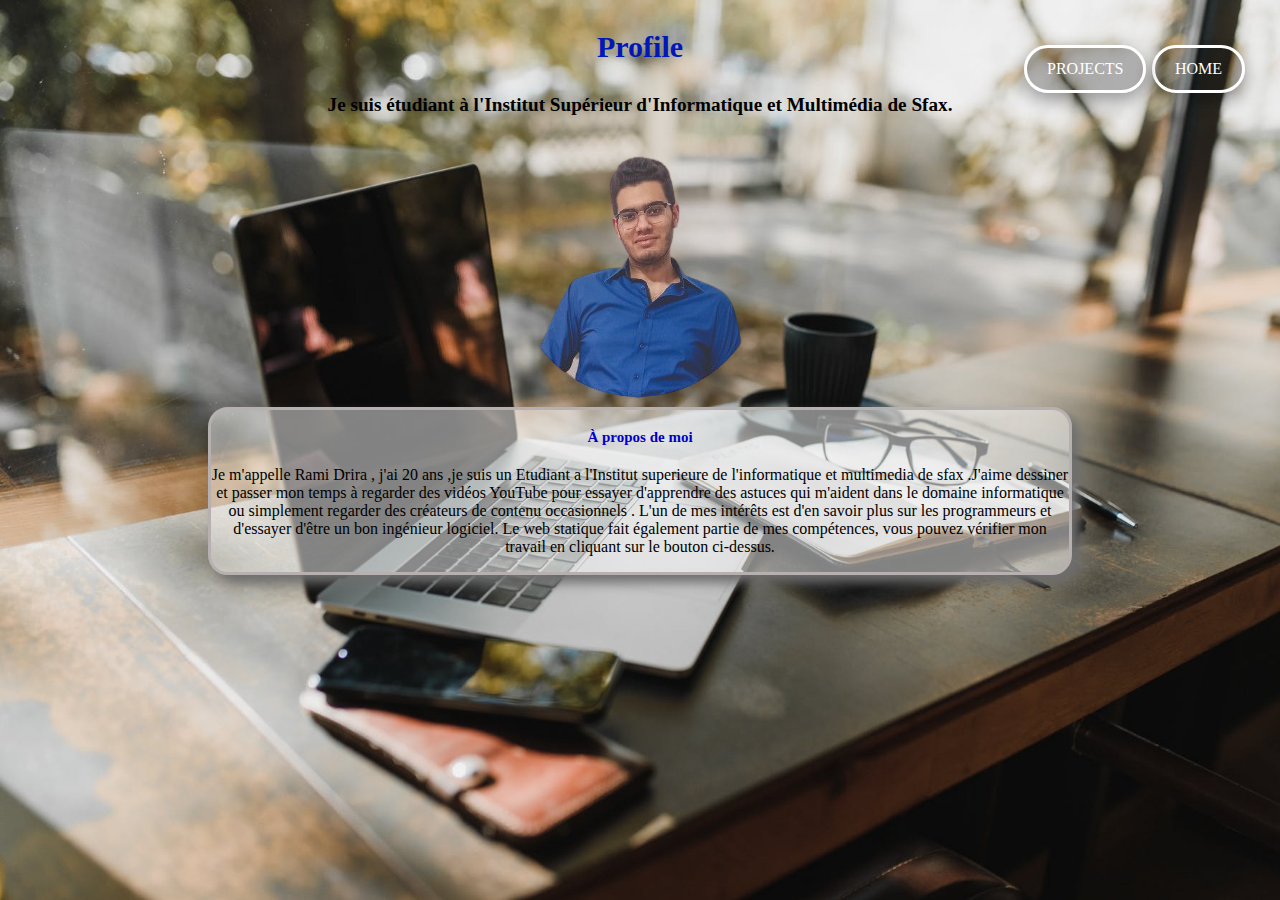
<file: mini projet/pages/aboutme.html>
<!DOCTYPE html>
<html lang="en">

<head>
    <meta charset="UTF-8">
    <meta http-equiv="X-UA-Compatible" content="IE=edge">
    <meta name="viewport" content="width=device-width, initial-scale=1.0">
    <title>About</title>
    <link rel="stylesheet" href="../cssfiles/aboutme.css">
    <link rel="icon" href="../images/mylogo.png">
</head>

<body>
    <h3>Profile</h3>
    <h4 style="font-size: larger;">Je suis étudiant à l'Institut Supérieur d'Informatique et Multimédia de Sfax.</h4>
    <div class="pfp">
        <img src="../images/profile.png" alt="profile picture" />
    </div>
    <div class="container">
        <h4 style="color: #0000cc;">À propos de moi
        </h4>
        <p class="parag1">Je m'appelle Rami Drira , j'ai 20
            ans ,je suis un Etudiant a l'Institut superieure de l'informatique et
            multimedia de sfax .J'aime
            dessiner et passer mon
            temps à regarder des vidéos YouTube pour essayer
            d'apprendre des astuces qui m'aident dans le domaine informatique ou simplement regarder des créateurs de
            contenu
            occasionnels . L'un de mes intérêts est d'en savoir
            plus sur les programmeurs et d'essayer d'être un bon ingénieur logiciel. Le web statique fait également
            partie de mes
            compétences, vous pouvez vérifier mon travail
            en cliquant sur le bouton ci-dessus.
        </p>
    </div>
    <a href="../index.html" target="_blank" class="but1">home</a>
    <a href="../pages/workpresentation.html" target="_blank" class="but2">Projects</a>
</body>

</html>
</file>
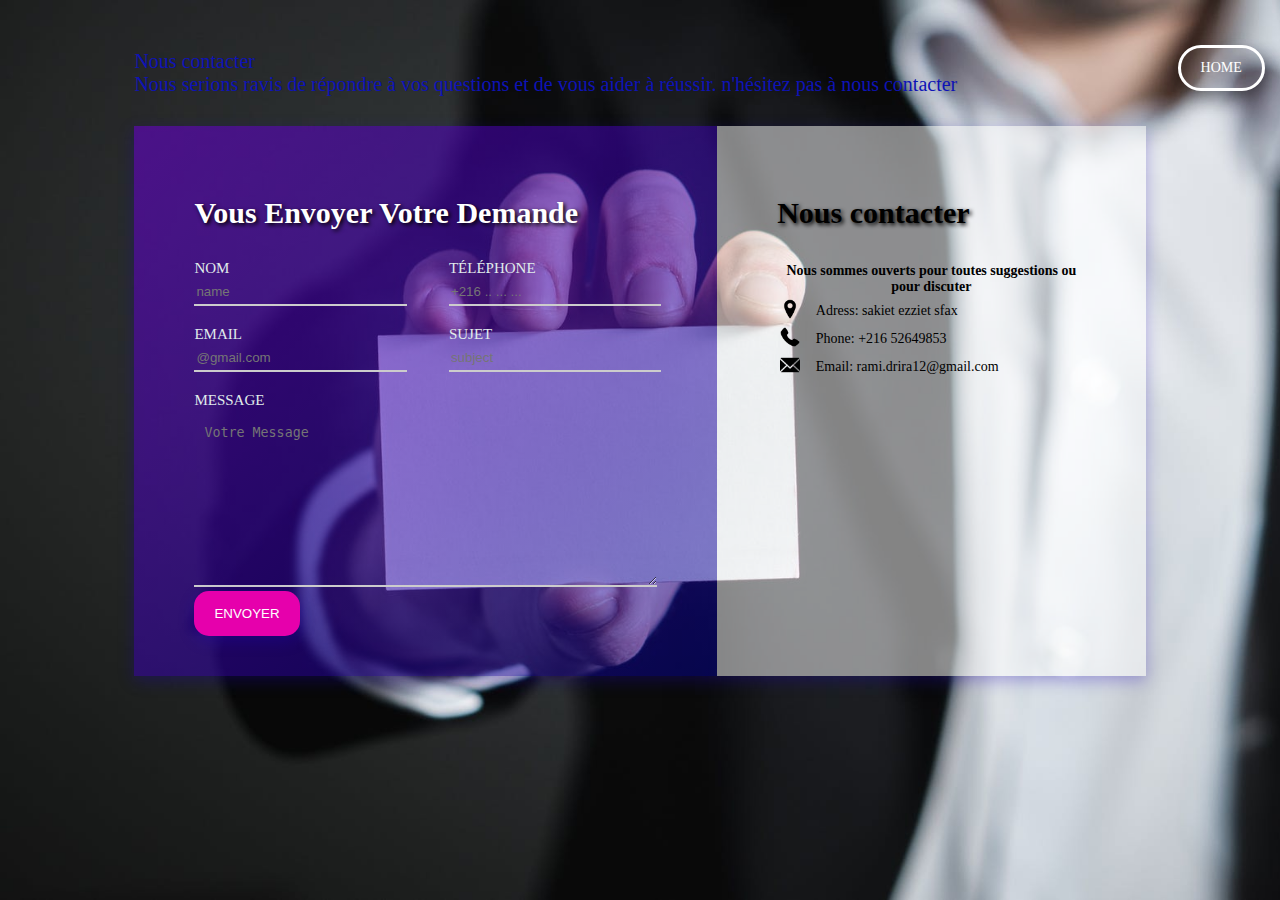
<file: mini projet/pages/contact.html>
<!DOCTYPE html>
<html lang="en">

<head>
    <meta charset="UTF-8">
    <meta http-equiv="X-UA-Compatible" content="IE=edge">
    <meta name="viewport" content="width=device-width, initial-scale=1.0">
    <title>contact</title>
    <link rel="stylesheet" href="../cssfiles/contact.css">
    <link rel="icon" href="../images/mylogo.png">
</head>

<body>
    <div class="container">
        <div class="welcoming">
            <span>Nous contacter</span>
            <br>
            <span>Nous serions ravis de répondre à vos questions et de vous aider à réussir. n'hésitez pas à nous
                contacter
            </span>
        </div>
        <div class="contactbox">

            <div class="cotanctleft">
                <h3>Vous Envoyer Votre Demande</h3>
                <form>
                    <div class="input-row">
                        <div class="input-group">
                            <label for="name">NOM</label>
                            <input id="name" type="text" placeholder="name">
                        </div>
                        <div class="input-group">
                            <label for="telephone">TÉLÉPHONE
                            </label>
                            <input id="telephone" type="text" placeholder="+216 .. ... ... ">
                        </div>
                    </div>
                    <div class="input-row">
                        <div class="input-group">
                            <label for="mail">EMAIL</label>
                            <input id="mail" type="email" placeholder="@gmail.com">
                        </div>
                        <div class="input-group">
                            <label for="subject">SUJET</label>
                            <input id="subject" type="text" placeholder="subject">
                        </div>
                    </div>
                    <label for="message">MESSAGE</label>
                    <textarea id="message" rows="10" placeholder="Votre Message"></textarea>
                    <button type="submit">Envoyer</button>
                </form>
            </div>
            <div class="cotanctright">
                <h3>Nous contacter</h3>
                <table>
                    <thead>
                        <tr>
                            <th colspan="2">Nous sommes ouverts pour toutes suggestions ou pour discuter</th>
                        </tr>
                    </thead>
                    <tbody>
                        <tr>
                            <td><img src="../images/addlogo.png" alt="" width="20" height="20" /></td>
                            <td>Adress: sakiet ezziet sfax</td>
                        </tr>
                        <tr>
                            <td><img src="../images/phone-call.png" alt="" width="20" height="20" /></td>
                            <td>Phone: +216 52649853</td>
                        </tr>

                        <tr>
                            <td><img src="../images/email.png" alt="" width="20" height="20" /></td>
                            <td>Email:<a href="mailto:rami.drira12@gmail.com"> rami.drira12@gmail.com</a></td>
                        </tr>
                    </tbody>
                </table>
            </div>
        </div>
    </div>
    <a href="../index.html" target="_blank" class="button1">home</a>
    <!--
    <div class="adress">

        <img src="../images/adresselogo.png" alt="" width="30" height="25">
        <h4>adress: sfax sakiet ezzit</h4>

        </figure>
        <h4>Phone : +216 56841236</h4>
        <h4>Email : rami.drira12@gmail.com</h4>
    </div>
    </div>
    <forum action="" method="">
        <label for="name">name<br></label>
        <input type="text" name="name" id="name">
        <br>
        <label for="lastname">last name<br></label>
        <input type="text" name="name" id="lastname">
        <br>
        <label for="mail">Email<br></label>
        <input type="email" name="name" id="mail">
        <br>
        <input type="submit" value="Submit">
    </forum>

-->


</body>

</html>
</file>
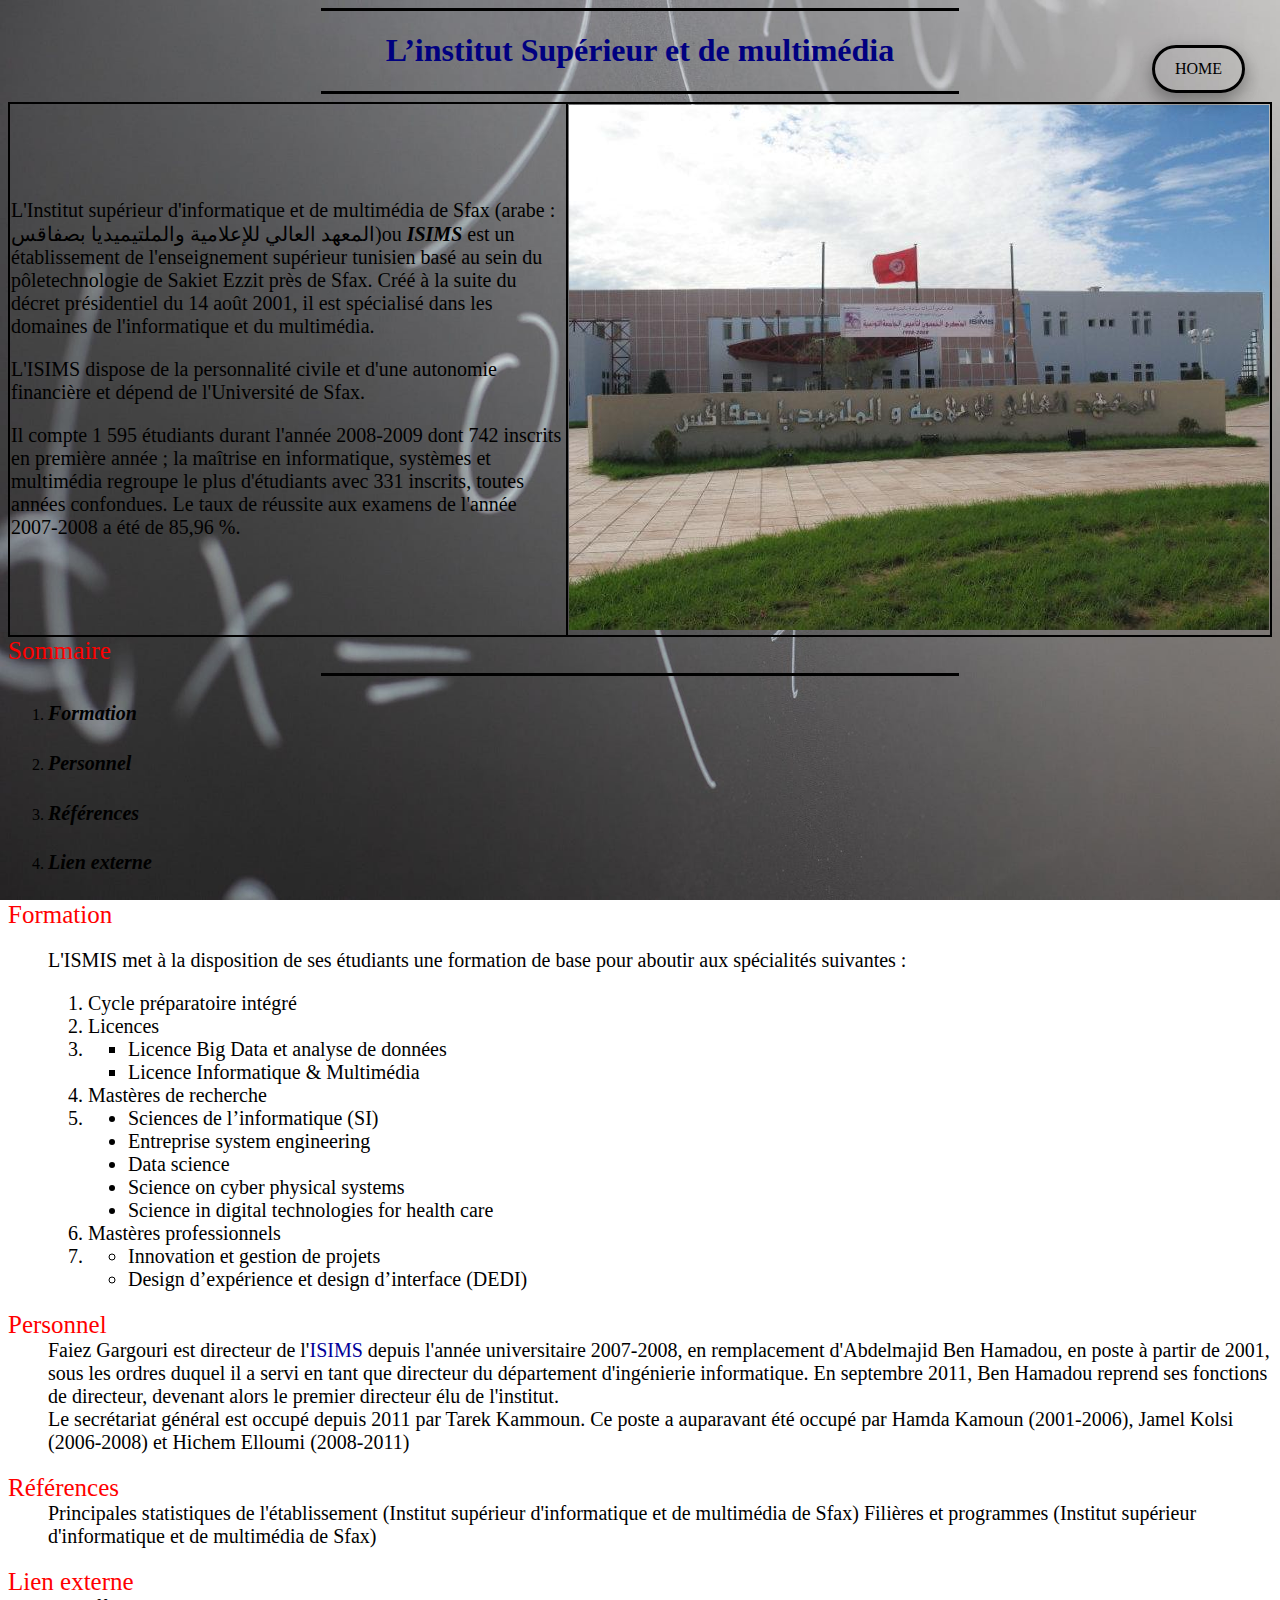
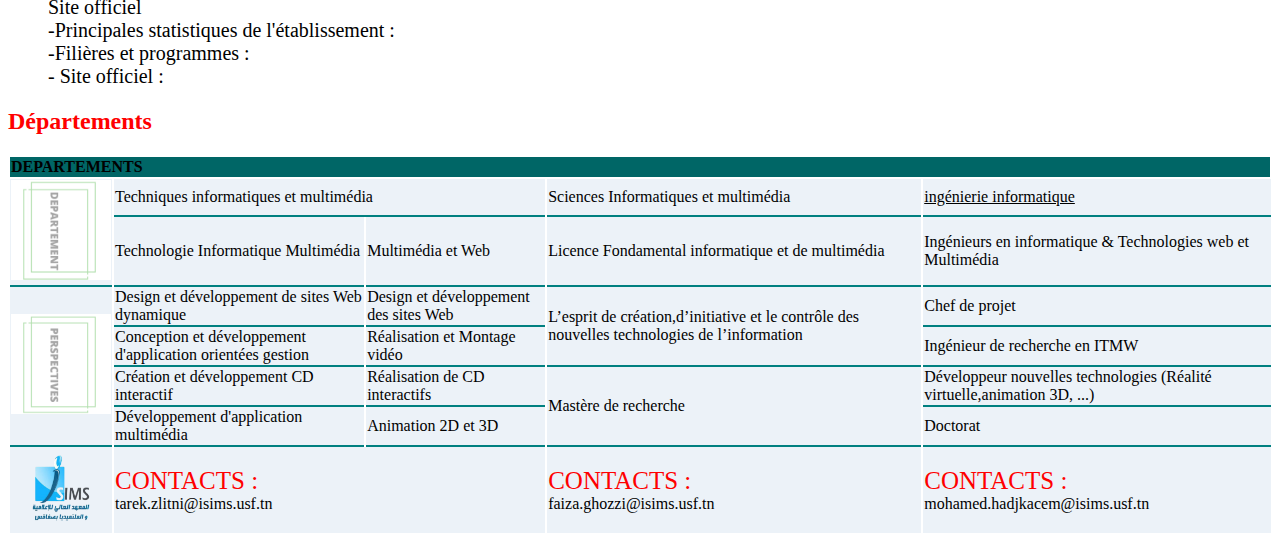
<file: mini projet/pages/etablissement.html>
<!DOCTYPE html>
<html lang="fr">

<head>
    <meta charset="UTF-8" />
    <title>L’institut Supérieur et de multimédia</title>
    <meta name="author" content="isims-prep" />
    <link rel="stylesheet" href="../cssfiles/etablissement.css">
    <link rel="icon" href="../images/mylogo.png">
</head>

<body>
    <hr>
    <h1 style="text-align:center"><span style="color:#000080 ;font-family: cursive;">L’institut Supérieur et de
            multimédia</span></h1>
    <hr>
    <div class="container">
        <table>
            <tr>
                <td>
                    <p>
                        L'Institut supérieur d'informatique et de multimédia de Sfax (arabe : المعهد العالي للإعلامية
                        والملتيميديا
                        بصفاقس)ou <strong><em>ISIMS</em></strong> est un établissement de l'enseignement supérieur
                        tunisien basé au sein
                        du pôletechnologie de Sakiet Ezzit près de Sfax. Créé à la suite du décret présidentiel du 14
                        août 2001, il est
                        spécialisé dans les domaines de l'informatique et du multimédia.
                    </p>
                    <p>
                        L'ISIMS dispose de la personnalité civile et d'une autonomie financière et dépend de
                        l'Université de
                        Sfax.
                    </p>
                    <p>
                        Il compte 1 595 étudiants durant l'année 2008-2009 dont 742 inscrits en première année ; la
                        maîtrise en
                        informatique, systèmes et multimédia regroupe le plus d'étudiants avec 331 inscrits, toutes
                        années
                        confondues. Le taux de réussite aux examens de l'année 2007-2008 a été de 85,96 %.
                    </p>
                </td>
                <td><img src="../images/isims.jpg" alt="isimslogo"></td>
            </tr>

        </table>

    </div>

    <div class="title">Sommaire</div>
    <hr />
    <ol>
        <li>
            <h4><em><a href="#fo">Formation</a></em>
            </h4>
        </li>
        <li>
            <h4><em><a href="#pe">Personnel</a></em></h4>
        </li>
        <li>
            <h4><em><a href="#re">Références</a></em></h4>
        </li>
        <li>
            <h4><em><a href="#li">Lien externe</a></em></h4>
        </li>
    </ol>

    <div class="containerinfo">
        <dl>
            <dt>
                <a id="fo">
                    <div class="title">Formation</div>
                </a>
            </dt>

            <dd>
                <p> L'ISMIS met à la disposition de ses étudiants une formation de base pour aboutir aux
                    spécialités
                    suivantes :</p>
                <ol>

                    <li>Cycle préparatoire intégré</li>
                    <li>Licences</li>
                    <li>
                        <ul style="list-style-type:square;">
                            <li>Licence Big Data et analyse de données</li>
                            <li>Licence Informatique & Multimédia</li>
                        </ul>
                    </li>
                    <li>Mastères de recherche</li>
                    <li>
                        <ul style="list-style-type:disc;">
                            <li>Sciences de l’informatique (SI)</li>
                            <li>Entreprise system engineering</li>
                            <li>Data science</li>
                            <li>Science on cyber physical systems</li>
                            <li>Science in digital technologies for health care</li>
                        </ul>
                    </li>
                    <li>Mastères professionnels</li>
                    <li>
                        <ul style="list-style-type:circle;">
                            <li>Innovation et gestion de projets</li>
                            <li>Design d’expérience et design d’interface (DEDI)</li>
                        </ul>
                    </li>

                </ol>
            </dd>
        </dl>
        <dl>
            <dt><a id="pe">
                    <div class="title">Personnel</div>
                </a></dt>
            <dd>Faiez Gargouri est directeur de l'<span style="font-size:20px;color:#000099">ISIMS</span> depuis
                l'année
                universitaire 2007-2008, en remplacement
                d'Abdelmajid Ben Hamadou, en poste à partir de 2001, sous les ordres duquel il a servi en tant
                que
                directeur du département d'ingénierie informatique. En septembre 2011, Ben Hamadou reprend ses
                fonctions de directeur, devenant alors le premier directeur élu de l'institut.</dd>
            <dd>Le secrétariat général est occupé depuis 2011 par Tarek Kammoun. Ce poste a auparavant été
                occupé
                par Hamda Kamoun (2001-2006), Jamel Kolsi (2006-2008) et Hichem Elloumi (2008-2011)</dd>
        </dl>
        <dl>
            <dt><a id="re">
                    <div class="title">Références</div>
                </a></dt>
            <dd>
                Principales statistiques de l'établissement (Institut supérieur d'informatique et de multimédia
                de Sfax)
                Filières et programmes (Institut supérieur d'informatique et de multimédia de Sfax)
            </dd>
        </dl>
        <div class="links">
            <dl>
                <dt><a id="li">
                        <div class="title">Lien externe</div>
                    </a></dt>
                <dd>Site officiel</dd>
                <dd>-Principales statistiques de l'établissement : <a href="http://www.isimsf.rnu.tn//index.php"
                        target="_blank">http://www.isimsf.rnu.tn//index.php</a>
                </dd>
                <dd> -Filières et programmes
                    : <a href="http://www.isimsf.rnu.tn//index.php" target="_blank">http://www.isimsf.rnu.tn//index.php
                    </a>
                </dd>

                <dd>- Site officiel : <a href="http://www.isimsf.rnu.tn/" target="_blank">http://www.isimsf.rnu.tn/</a>
                </dd>
            </dl>
        </div>
    </div>
    <h2 style="color: #ff0000;">Départements</h2>
    <div class="tabcontainer">
        <table>
            <tr>
                <th colspan="5">DEPARTEMENTS</th>
            </tr>
            <tr>
                <td rowspan="2"><img src="../images/logo_dep.png" width="100" height="100" alt="departement isims"></td>
                <td colspan="2"><a href="http://www.isimsf.rnu.tn/fra/s175/departements/ISIMS/82/"
                        target="_blank">Techniques informatiques et multimédia</a></td>
                <td><a href="http://www.isimsf.rnu.tn/fra/s175/departements/SI/83/" target="_blank">Sciences
                        Informatiques
                        et multimédia</a></td>
                <td><a href="formation.html" target="_blank"> <span style="text-decoration-line: underline;"> ingénierie
                            informatique</span></a></td>
            </tr>
            <tr>
                <td>Technologie Informatique Multimédia</td>
                <td> Multimédia et Web </td>
                <td>Licence Fondamental informatique et de multimédia</td>
                <td>Ingénieurs en informatique & Technologies web et Multimédia </td>
            </tr>
            <tr>
                <td rowspan="4"><img src="../images/logo_pers.png" width="100" height="100" alt="perspectives isims">
                </td>
                <td>Design et développement de sites Web dynamique </td>
                <td>Design et développement des sites Web</td>
                <td rowspan="2">L’esprit de création,d’initiative et le contrôle des nouvelles technologies de
                    l’information
                </td>
                <td>Chef de projet</td>
            </tr>
            <tr>
                <td>Conception et développement d'application orientées gestion</td>
                <td>Réalisation et Montage vidéo</td>
                <td>Ingénieur de recherche en ITMW</td>
            </tr>
            <tr>
                <td>Création et développement CD interactif</td>
                <td>Réalisation de CD interactifs</td>
                <td rowspan="2"> Mastère de recherche</td>
                <td>Développeur nouvelles technologies (Réalité virtuelle,animation 3D, ...)</td>
            </tr>
            <tr>
                <td>Développement d'application multimédia</td>
                <td>Animation 2D et 3D</td>
                <td>Doctorat</td>
            </tr>
            <tr>
                <td><a href="http://www.isimsf.rnu.tn/" target="_blank"><img src="../images/institut.png" width="100"
                            height="80" alt="logo isims"></a></td>
                <td colspan="2">
                    <div class="title"> CONTACTS : </div><a
                        href="mailto:tarek.zlitni@isims.usf.tn">tarek.zlitni@isims.usf.tn</a>
                </td>
                <td>
                    <div class="title">CONTACTS : </div><a
                        href="mailto:faiza.ghozzi@isims.usf.tn">faiza.ghozzi@isims.usf.tn</a>
                </td>
                <td>
                    <div class="title">CONTACTS : </div> <a
                        href="mailto:mohamed.hadjkacem@isims.usf.tn">mohamed.hadjkacem@isims.usf.tn</a>
                </td>
            </tr>
        </table>
    </div>
    <a href="../index.html" target="_blank" class="btn1">home</a>
</body>

</html>
</file>
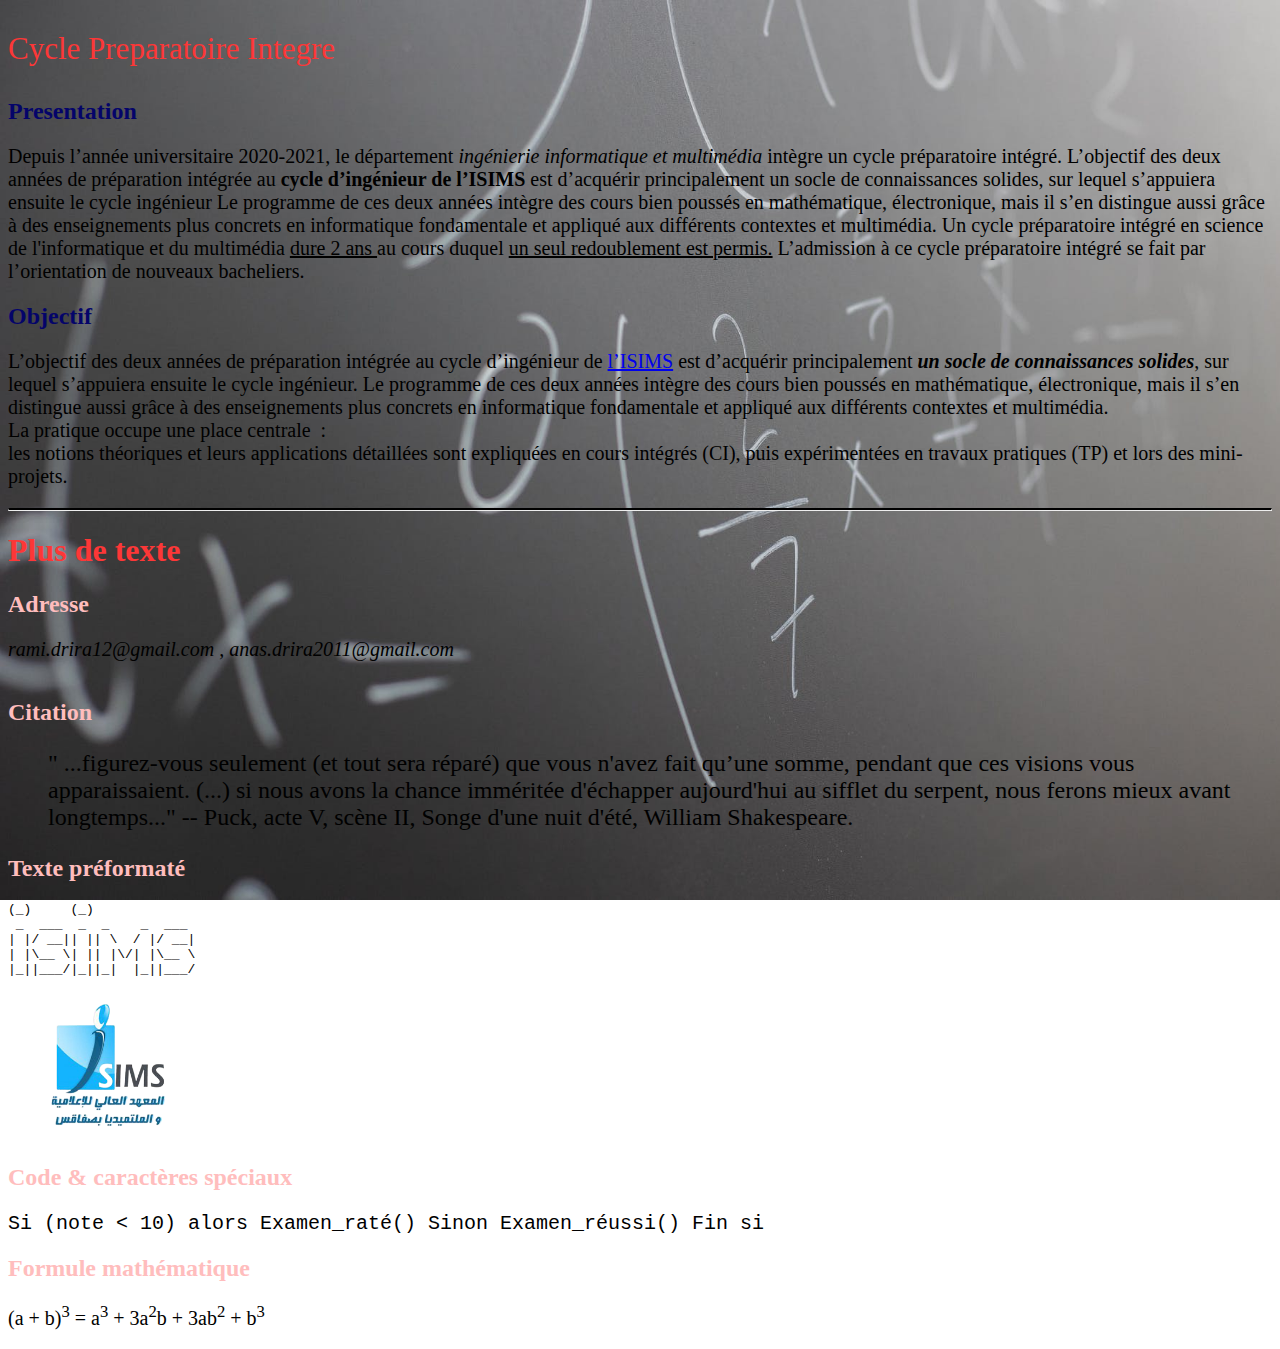
<file: mini projet/pages/formation.html>
<!DOCTYPE html>
<html lang="fr">

<head>
    <meta charset="UTF-8">
    <title> ingénierie informatique </title>
    <meta name="author" content="AnasAndRami">
    <meta name="keywords" content="web,html">
    <meta name="description" content="squelette de page web">
    <link rel="icon" href="../images/mylogo.png">
    <link rel="stylesheet" href="../cssfiles/formation.css">
</head>

<body>
    <!-- hello world -->
    <div class="pagetitle">
        <p> Cycle Preparatoire Integre </p>
    </div>
    <div class="container">
        <h2> Presentation </h2>
        <p> Depuis l’année universitaire 2020-2021, le département <i>ingénierie informatique et multimédia </i>intègre
            un
            cycle préparatoire intégré. L’objectif des deux années de préparation intégrée au <b>cycle d’ingénieur de
                l’ISIMS</b> est d’acquérir principalement un socle de connaissances solides, sur lequel s’appuiera
            ensuite
            le
            cycle ingénieur Le programme de ces deux années intègre des cours bien poussés en mathématique,
            électronique, mais il s’en distingue aussi grâce à des enseignements plus concrets en informatique
            fondamentale et appliqué aux différents contextes et multimédia.
            Un cycle préparatoire intégré en science de l'informatique et du multimédia <ins>dure 2 ans </ins> au cours
            duquel <ins>un
                seul redoublement est permis.</ins> L’admission à ce cycle préparatoire intégré se fait par
            l’orientation de
            nouveaux bacheliers. </p>
        <h2> Objectif </h2>
        <p> L’objectif des deux années de préparation intégrée au cycle d’ingénieur de <a
                href="http://www.isimsf.rnu.tn/fra/home " target="-blank2">l’ISIMS</a> est d’acquérir
            principalement <strong><em>un socle de connaissances solides</em></strong>, sur lequel s’appuiera ensuite le
            cycle ingénieur. Le
            programme de ces deux années intègre des cours bien poussés en mathématique, électronique, mais il s’en
            distingue aussi grâce à des enseignements plus concrets en informatique fondamentale et appliqué aux
            différents contextes et multimédia.<br /> La pratique occupe une place centrale &nbsp;:<br /> les notions
            théoriques et leurs
            applications détaillées sont expliquées en cours intégrés (CI), puis expérimentées en travaux pratiques (TP)
            et lors des mini-projets.</p>
    </div>
    <hr style="border-top: 2px solid black; " />
    <div class="container1">
        <h1>Plus de texte</h1>
        <h2>Adresse</h2>
        <address>rami.drira12@gmail.com , anas.drira2011@gmail.com</address>
        <br />
        <h2>Citation</h2>
        <blockquote>" ...figurez-vous seulement (et tout sera réparé) que vous n'avez fait qu’une somme, pendant que ces
            visions vous apparaissaient. (...) si nous avons la chance imméritée d'échapper aujourd'hui au sifflet du
            serpent, nous ferons mieux avant longtemps..." -- Puck, acte V, scène II, Songe d'une nuit d'été, William
            Shakespeare.</blockquote>
        <h2>Texte préformaté</h2>
        <pre>
(_)     (_)
 _  ___  _  _    _  ___
| |/ __|| || \  / |/ __| 
| |\__ \| || |\/| |\__ \ 
|_||___/|_||_|  |_||___/
</pre>
        <img src="../images/institut.png" alt="isims logo" width="200" height="150" />
        <h2>Code &amp; caractères spéciaux </h2>
        <p>
            <code>
Si (note &lt; 10) alors Examen_raté()
Sinon Examen_réussi()
Fin si 
</code>
        </p>
        <h2>Formule mathématique</h2>
        <p>
            (a + b)<sup>3</sup> = a<sup>3</sup> + 3a<sup>2</sup>b + 3ab<sup>2</sup> + b<sup>3</sup>
        </p>
    </div>
</body>

</html>
</file>
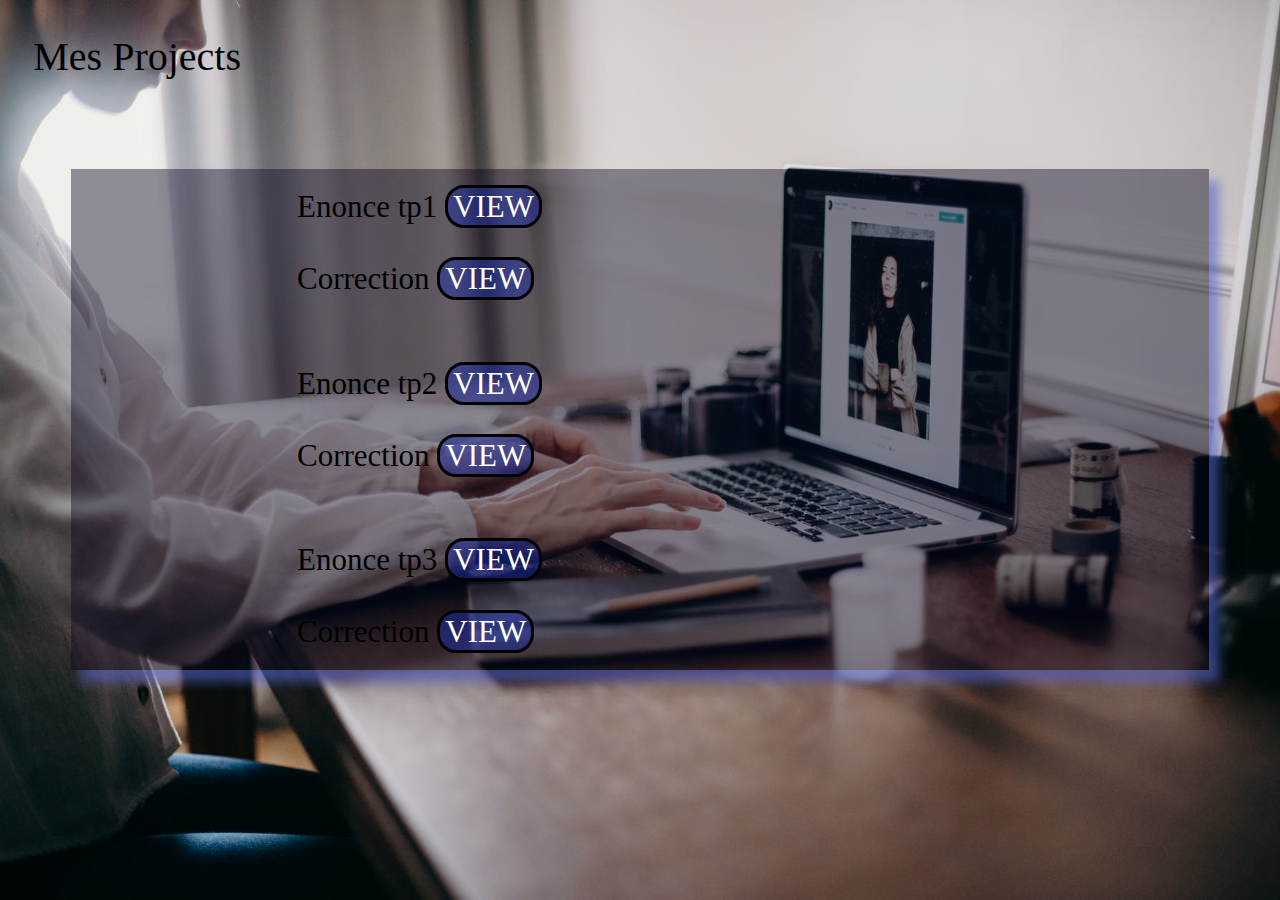
<file: mini projet/pages/workpresentation.html>
<!DOCTYPE html>
<html lang="en">

<head>
    <meta charset="UTF-8">
    <meta http-equiv="X-UA-Compatible" content="IE=edge">
    <meta name="viewport" content="width=device-width, initial-scale=1.0">
    <title>My Projects</title>
    <link rel="stylesheet" href="../cssfiles/workpresentation.css">
    <link rel="icon" href="../images/mylogo.png">
</head>

<body>
    <div class="titleofpage">
        <span class="pagetitle">Mes Projects</span>
    </div>
    <div class="container">
        <div class="cont1">
            <span>Enonce tp1</span>
            <a href="../enonce/tp1/TP1_Web1.pdf" target="_blank" class="button">View</a>
            <br>
            <br>
            <span>Correction</span>
            <a href="../enonce/tp1/tp1correction.pdf" target="_blank" class="button">View</a>
            <br>
        </div>
        <div class="cont2">
            <span>Enonce tp2 </span>
            <a href="../enonce/tp2/tp2_web1.pdf" target="_blank" class="button">View</a>
            <br>
            <br>
            <span>Correction</span>
            <a href="../enonce/tp2/tp2correction.pdf" target="_blank" class="button">View</a>
        </div>
        <div class="cont3">
            <span>Enonce tp3 </span>
            <a href="../enonce/tp3/tp3-2.pdf" target="_blank" class="button">View</a>
            <br>
            <br>
            <span>Correction</span>
            <a href="../enonce/tp3/tp3correction.pdf" target="_blank" class="button">View</a>
        </div>
    </div>
</body>

</html>
</file>
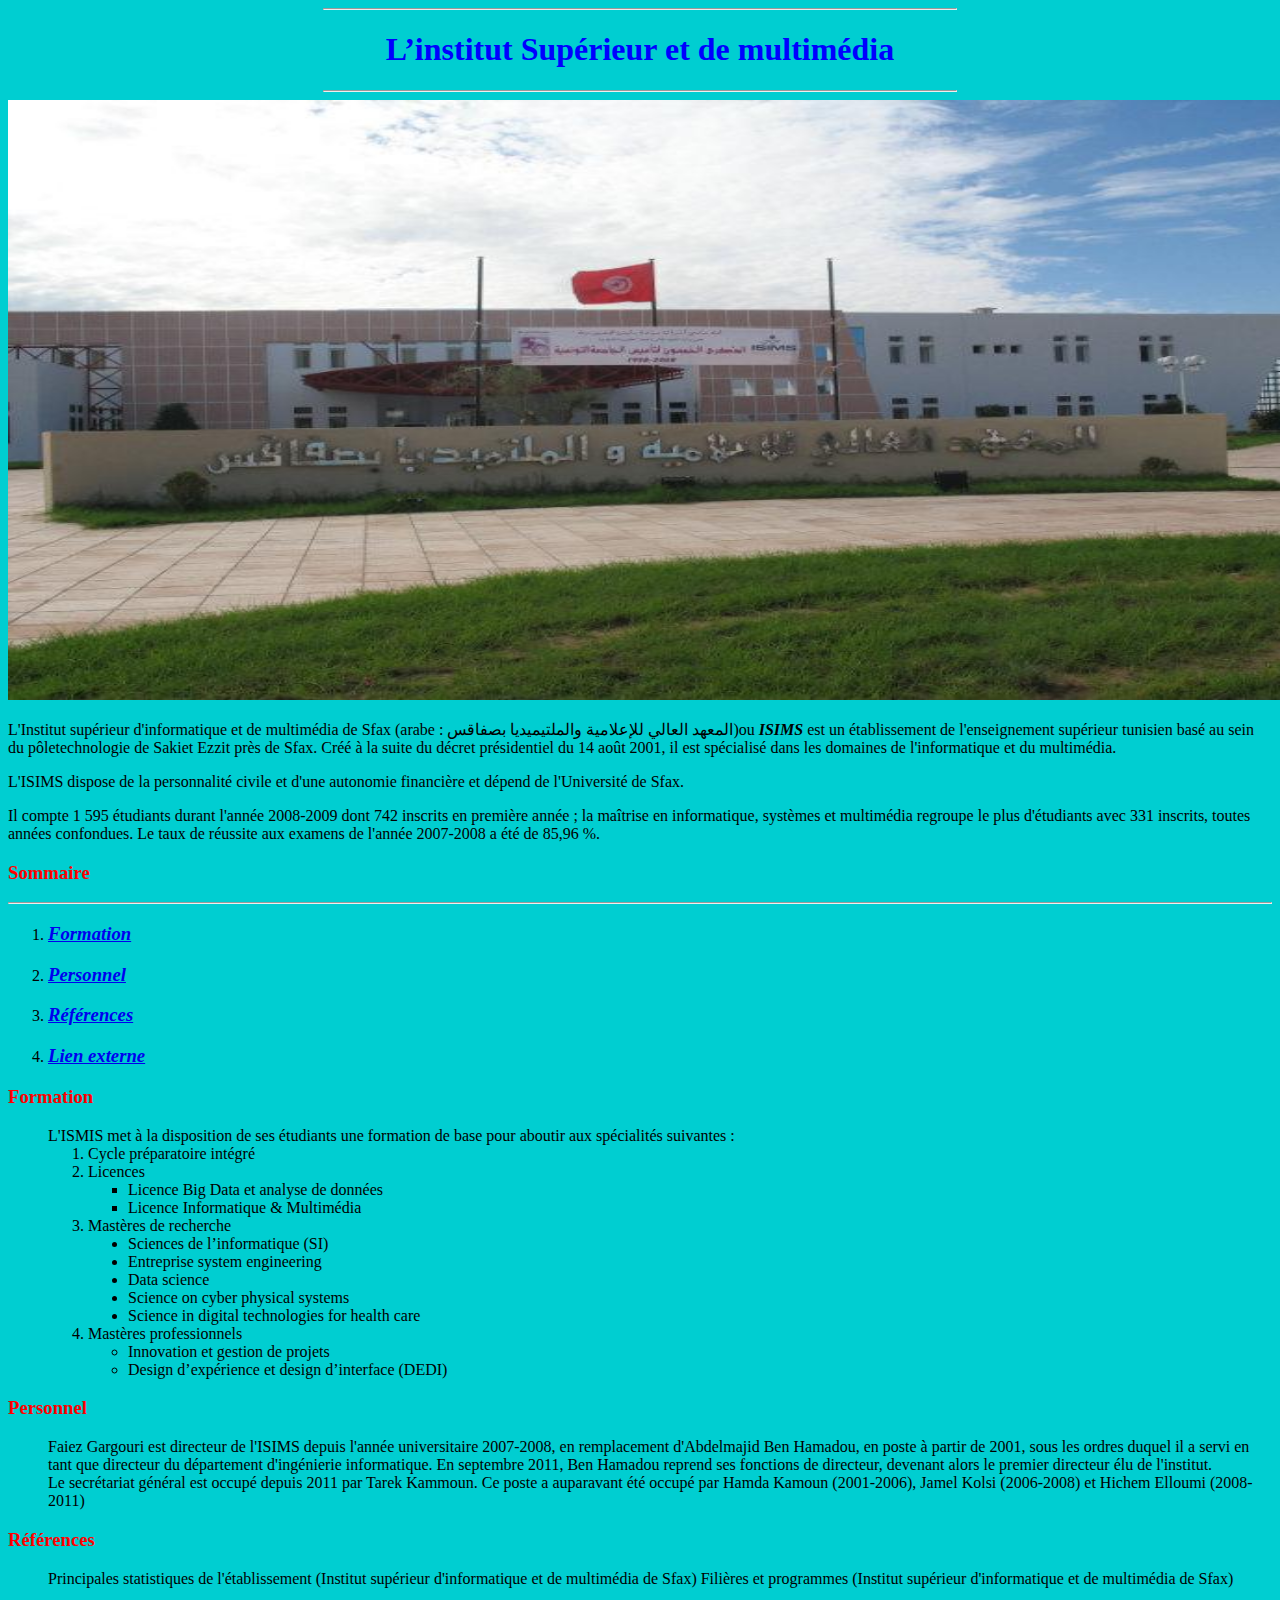
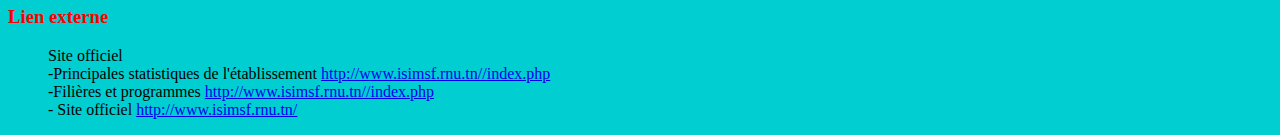
<file: mini projet/enonce/tp2/tp2.html>
<!DOCTYPE html>
<html lang="fr">
<head>
<script type="text/javascript" src="https://gc.kis.v2.scr.kaspersky-labs.com/FD126C42-EBFA-4E12-B309-BB3FDD723AC1/main.js?attr=[base64]" charset="UTF-8"></script>
<meta charset="UTF-8"/>
<title>L’institut Supérieur et de multimédia</title>
<meta name="author" content="isims-prep"/>
</head>
<body style="background-color:DarkTurquoise;">
<hr width="50%">
<h1 style="text-align:center"><span style="color:blue ">L’institut Supérieur et de multimédia</span></h1>
<hr width="50%">
<center><img src="isims.jpg" height="600" width="1300"></center>

<p>
L'Institut supérieur d'informatique et de multimédia de Sfax (arabe : المعهد العالي للإعلامية والملتيميديا بصفاقس)ou <strong><em>ISIMS</em></strong> est un établissement de l'enseignement supérieur tunisien basé au sein du pôletechnologie de Sakiet Ezzit près de Sfax. Créé à la suite du décret présidentiel du 14 août 2001, il est
spécialisé dans les domaines de l'informatique et du multimédia.
</p>
<p>
L'ISIMS dispose de la personnalité civile et d'une autonomie financière et dépend de l'Université de
Sfax.
</p>
<p>
Il compte 1 595 étudiants durant l'année 2008-2009 dont 742 inscrits en première année ; la maîtrise en
informatique, systèmes et multimédia regroupe le plus d'étudiants avec 331 inscrits, toutes années
confondues. Le taux de réussite aux examens de l'année 2007-2008 a été de 85,96 %.
</p>
<h3 style="color:red;">Sommaire</h3>
<hr/>
<ol>
<li><h3><em><a href="#fo">Formation</a></em><h3></li>
<li><h3><em><a href="#pe">Personnel</a></em></h3></li>
<li><h3><em><a href="#re">Références</a></em></h3></li>
<li><h3><em><a href="#li">Lien externe</a></em></h3></li>
</ol>
<dl>
<dt><a id="fo"><h3 style="color:red;">Formation</h3></a></dt>
<dd>
L'ISMIS met à la disposition de ses étudiants une formation de base pour aboutir aux spécialités
suivantes :
<ol>
<li>Cycle préparatoire intégré</li>
<li>Licences</li>
<ul style="list-style-type:square;">
<li>Licence Big Data et analyse de données</li>
<li>Licence Informatique & Multimédia</li>
</ul>
<li>Mastères de recherche</li>
<ul style="list-style-type:disc;">
<li>Sciences de l’informatique (SI)</li>
<li>Entreprise system engineering</li>
<li>Data science</li>
<li>Science on cyber physical systems</li>
<li>Science in digital technologies for health care</li>
</ul>
<li>Mastères professionnels</li>
<ul style="list-style-type:circle;">
<li>Innovation et gestion de projets</li>
<li>Design d’expérience et design d’interface (DEDI)</li>
</ul>
</dd>
</dl>
<dl>
<dt><a id="pe"><h3 style="color:red;">Personnel</h3></a></dt>
<dd>Faiez Gargouri est directeur de l'ISIMS depuis l'année universitaire 2007-2008, en remplacement
d'Abdelmajid Ben Hamadou, en poste à partir de 2001, sous les ordres duquel il a servi en tant que
directeur du département d'ingénierie informatique. En septembre 2011, Ben Hamadou reprend ses
fonctions de directeur, devenant alors le premier directeur élu de l'institut.</dd>
<dd>Le secrétariat général est occupé depuis 2011 par Tarek Kammoun. Ce poste a auparavant été occupé
par Hamda Kamoun (2001-2006), Jamel Kolsi (2006-2008) et Hichem Elloumi (2008-2011)</dd>
</dl>
<dl>
<dt><a id="re"><h3 style="color:red;">Références</h3></a></dt>
<dd>
Principales statistiques de l'établissement (Institut supérieur d'informatique et de multimédia de Sfax)
Filières et programmes (Institut supérieur d'informatique et de multimédia de Sfax)
</dd>
</dl>
<dl>
<dt><a id="li"><h3 style="color:red;">Lien externe</h3></a></dt>
<dd>Site officiel</dd>
<dd>-Principales statistiques de l'établissement  <a href="http://www.isimsf.rnu.tn//index.php">http://www.isimsf.rnu.tn//index.php</a></dd>
<dd>-Filières et programmes <a href="http://www.isimsf.rnu.tn//index.php">http://www.isimsf.rnu.tn//index.php</a></dd>
<dd>- Site officiel <a href="http://www.isimsf.rnu.tn/">http://www.isimsf.rnu.tn/</a></dd>
</dl>
</body>
</html>
</file>
<file: mini projet/cssfiles/aboutme.css>
body{
text-align: center;
background-image: url(../images/background.jpeg);
background-size: cover;
background-attachment: fixed;
}
h3{ font-size: 30px;
  color: #0017ba;
}
h4{ font-size: 15px;
}
h5{
font-size: 15px;
}
.container{
  margin-top: none; 
  margin-bottom: none;
  margin-right: 200px;
  margin-left: 200px;
    display: block;
    background-color: #ffffff7d;
    border: 3px solid #b6b0b0;
    border-radius: 20px;
    box-shadow: 8px 8px 12px 0px #6e6e6e;
}



        .but1{
            color:white;
            padding: 12px 20px;
            background: #03030345;
            border: 3px solid white;
            border-radius: 25px;
            outline: none;
            cursor: pointer;
            text-transform: uppercase;
             box-shadow: 0 8px 16px 0 rgba(0,0,0,0.2), 0 6px 20px 0 rgba(0,0,0,0.19);
           position: absolute;
           left: 90%;
           top: 5%;
        }
        .but2{
color:white;
            padding: 12px 20px;
            background: #03030345;
            border: 3px solid white;
            border-radius: 25px;
            outline: none;
            cursor: pointer;
            text-transform: uppercase;
             box-shadow: 0 8px 16px 0 rgba(0,0,0,0.2), 0 6px 20px 0 rgba(0,0,0,0.19);
           position: absolute;
           left: 80%;
           top: 5%;
        }

         a{color: white;
            text-decoration: none;}
</file>
<file: mini projet/cssfiles/contact.css>
body{
    font-size: 14px;
    background-color: white;
    background-image: url(../images/contact.jpeg);
    background-size: cover;
    background-attachment: fixed;
}
.container{

    width: 80%;
    margin: 50px auto;
    
}
.contactbox{
    display: flex;
     box-shadow: 0px 5px 15px 0px rgba(28, 0, 181, 0.3); 
     margin-top: 3%;
}
.cotanctleft{
flex-basis: 60%;
padding: 40px 60px;
 background: linear-gradient(to bottom right, #6600cc94 0%, #00009975 100%)
}
.cotanctright{
flex-basis: 40%;
padding: 40px 60px;
background-color: #ffffff80;
color: black;
}
.input-row{
display: flex;
justify-content: space-between;
margin-bottom: 20px;
}
.input-row .input-group{
flex-basis: 45%;
}
input{
    width: 100%;
    border: none;
    border-bottom: 2px solid #ccc;
    outline: none;
    padding-bottom: 5px;
    background-color: transparent;
    
}
textarea{
width: 100%;
border: 1px solid black;
outline: none;
padding: 10px;
box-sizing: border-box;
background-color: transparent;
    border: none;
    border-bottom: 2px solid #ccc;
}
label{
    margin-bottom: 6px;
    display: block;
    color: #e0ebeb;
    font-size: 15px;
}

button{
    color: white;
            padding: 15px 20px;
            background: #e600ac;
            border: none;
            border-radius: 15px;
            outline: none;
            cursor: pointer;
            text-transform: uppercase;
            box-shadow: 0px 5px 15px 0px rgba(28, 0, 181, 0.3);
}

.cotanctleft h3 {

    color:white;
    font-weight: 600;
    font-size: 30px;
    margin-bottom: 30px;
}
.cotanctright h3 {
    font-weight: 600;
    margin-bottom: 30px;
    font-size: 30px;
}
h2{
    color:black;
  text-shadow: 2px 2px 4px #000000;
}
h3{
  color:black;
  text-shadow: 2px 2px 4px #000000;
}
a{
    text-decoration: none;
    color: white;
}
        .button1{
          
            padding: 12px 20px;
            background: #ffffff12;
            border: 3px solid white;
            border-radius: 25px;
            outline: none;
            cursor: pointer;
            text-transform: uppercase;
            box-shadow: 0 8px 16px 0 rgba(0,0,0,0.2), 0 6px 20px 0 rgba(0,0,0,0.19);
        position: absolute;
        top: 5%;
        left: 92%;
        }
        .cotanctright a{
            color: black;
        }
        .welcoming{
            font-size: 20px;
                color: rgb(14 19 182);
    font-family: ui-monospace;
        }
</file>
<file: mini projet/cssfiles/etablissement.css>
.container table,th,td {
        border: 2px solid black;
        border-collapse: collapse;
    }
hr{
    width:50%
}
    th {
        text-align: left;
    }
    body{

        background-image: url(../images/back-institut.jpg);
        background-size: cover;
        background-attachment: fixed;
    }
    a{
        text-decoration: none;
        color: black;
    }
.links dd a{
    color: white;
}
    .container p{
        text-align: left;
        font-size: 20px;
    }
    hr{
        border: 3px solid black;
        border-top: none;
    }
    .title{
        font-size: 25px;
        color: #ff0000;
    }
    h4{
        font-size: 20px;
    }
    .containerinfo{
        font-size: 20px;
    }
     .tabcontainer h3 {
color: black;
     }
     .tabcontainer table,th,td{
          border-collapse: collapse;
     }
     .tabcontainer th{
        
         border:2px solid white;
         background-color: #006666;
     }
     .tabcontainer tr{
         background-color: #b3cce6;
        border: none;
     }
      .tabcontainer  td {
          background-color: #ecf2f8;
          border: none;
          border-top: 2px solid #008080 ;
          border-left: 2px solid white;
      }
      .btn1{
color:black;
            padding: 12px 20px;
            background: transparent;
            border: 3px solid black;
            border-radius: 25px;
            outline: none;
            cursor: pointer;
            text-transform: uppercase;
             box-shadow: 0 8px 16px 0 rgba(0,0,0,0.2), 0 6px 20px 0 rgba(0,0,0,0.19);
           position: absolute;
           left: 90%;
           top: 5%;
      }
</file>
<file: mini projet/cssfiles/formation.css>
body{
    background-image: url(../images/back-institut.jpg);
    background-size: cover;
    background-attachment: fixed;
}
.pagetitle{
    font-size: 31px;
    color: #fc3737;
}
.container p{
font-size: 20px;
}
.container h2{
color: #04046a;
}
.container1 h1 {
    color: #fc3737;
}
.container1 h2{
    color: #ffbdbd;
}
.container1 p{
    font-size: 20px;
}
.container1 address{
    font-size:20px ;
}
.container1 blockquote{
    font-size: 24px;
}
</file>
<file: mini projet/cssfiles/workpresentation.css>
body{
    background-image: url(../images/projects.jpeg);
    background-size: cover;
    background-attachment: fixed;
}
.container{
      background-color: #07031d6b;
    padding-left: 14%;
    font-size: 31px;
    font-family: -webkit-body;
    text-align: left;
    margin: 5%;
    display: block;
    box-shadow: 10px 12px 10px 0px #5160cb94;
}
.titleofpage{
    font-size: 40px;
    padding: 2%;
}
.firstrow{
   display: inline-block;
}
.button{
            
           padding: 1px 5px;
            background:  #1a2ba680;
             border-radius: 19px;
            outline: none;
            text-transform: uppercase;
            border: 3px solid black;
   }
   .cont1{
padding: 20px;
margin: 3%;
   }
   .cont2{
padding: 20px;
margin: 3%;;
   }
   .cont3{
padding: 20px;
margin: 3%;;
   }
   a{
       text-decoration: none;
       color: white;
   }
   .button:hover{
        background-color:#101088d2;
        border: 4px  double whitesmoke;
   }
</file>
